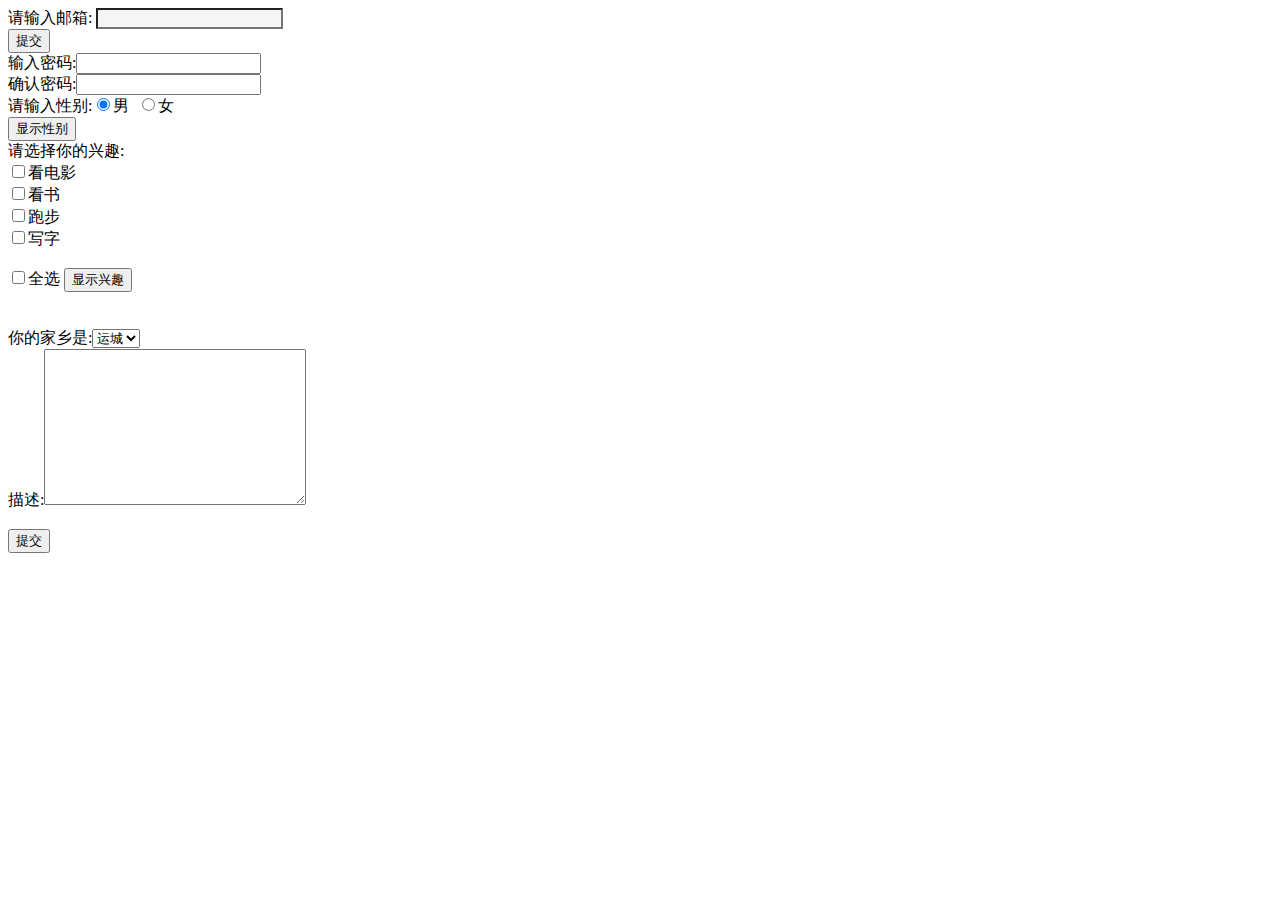
<file: index.html>
<!DOCTYPE html>
<html lang="en">
<head>
    <meta charset="UTF-8">
    <title>表单交互练习</title>
    <link href="css/style.css" rel="stylesheet" type="text/css">

</head>
<body>
<form action="showMes.html" id="myform" method="post" onsubmit="return validate()">
    <!--onsubmit 对数据提交前进行拦截来验证-->
    请输入邮箱:
    <input id="myemail" name="myemail" class="init" onblur="testEmail()">
    <!--提示信息-->
    <span id="emailMsg"></span><br>
    <button >提交</button>
</form>



<!--两次输入密码是否一致验证-->

输入密码:<input type="password" id="psd" name="psd" onblur="validatePsd()"><span id="psdMsg"></span><br>
确认密码:<input type="password" id="conf" name="conf" onblur="validateConf()"><span id="confMsg"></span><br>

<!--单选按钮练习-->
请输入性别:<input id="sex" name="sex" type="radio" value="男" checked>男&nbsp;
<input id="sex" name="sex" type="radio" value="女">女<br>
<button onclick="showSex()">显示性别</button><br>

<!--复选框练习-->
请选择你的兴趣:<br>
<input type="checkbox" value="看电影" name="inst" id="inst">看电影<br>
<input type="checkbox" value="看书" name="inst" id="inst">看书<br>
<input type="checkbox" value="跑步" name="inst" id="inst">跑步<br>
<input type="checkbox" value="写字" name="inst" id="inst">写字<br>
<br>
<input type="checkbox" value="全选" name="all" id="all" onclick="selectAll()">全选    <button onclick="showInst()">显示兴趣</button><br><br><br>


<!--下拉列表框练习-->
你的家乡是:<select name="city" id="city" onchange="showCity(this.value)">
    <option value="运城">运城</option>
    <option value="北京">北京</option>
    <option value="上海">上海</option>
</select>

<!--文本域练习-->
<form action="showMes.html" method="post">
    描述:<textarea id="note" name="note" cols="30" rows="10" onkeypress="valiNote()" onkeydown="valiNote()"></textarea><br>
    <!--提示信息-->
    <span id="noteMsg"></span><br>
    <button type="submit" name="sub" id="sub">提交</button>
</form>


<script type="text/javascript" src="js/js.js">
</script>
</body>
</html>
</file>
<file: css/style.css>
.init{
    font-weight: bold;
    background: #f5f5f5;
}


/*输入错误时的样式*/
.wrong{
    font-weight: bold;
    background: #f5f5f5;
    border:1px #f00 solid;
}
/*输入正确时的样式*/
.right{
    font-weight: bold;
    background: #f5f5f5;
    border: 1px #0f0 solid;
}
</file>
